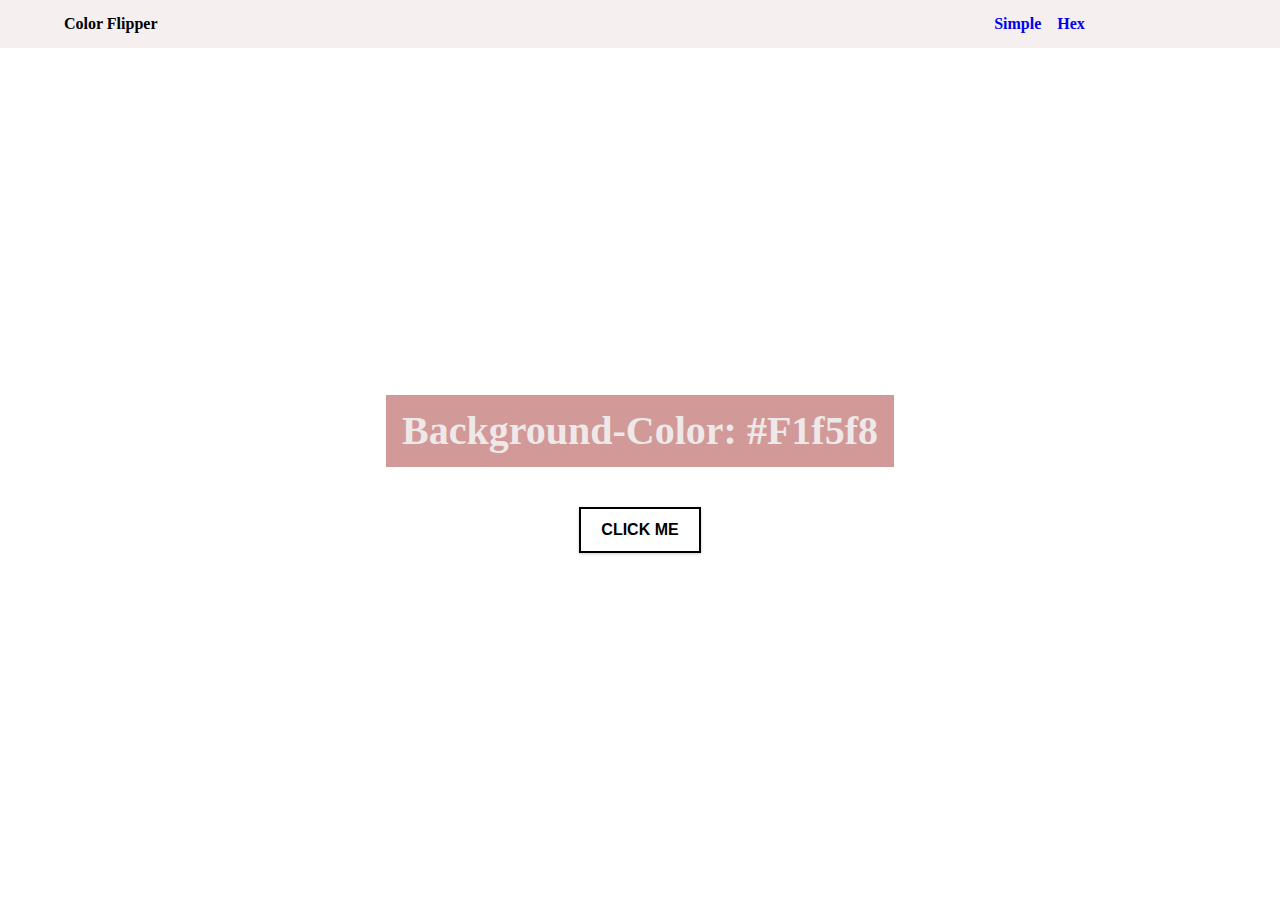
<file: index.html>
<!DOCTYPE html>
<html lang="en">
<head>
    <meta charset="UTF-8">
    <meta name="viewport" content="width=device-width, initial-scale=1.0">
    <title>Document</title>
    <link rel="stylesheet" href="style.css">
</head>
<body>
    <nav>
        <div class="nav-center">
            <h4>Color Flipper</h4>
            <ul class="nav-links">
                <li>
                    <a href="index.html">Simple</a>
                </li>
                <li>
                    <a href="hex.html">Hex</a>
                </li>
            </ul>
        </div>

    </nav>
    <main>
        <div class="container">
            <h2>background-color: 
                <span class="color">
                    #f1f5f8
                </span></h2>
            <button class="btn btn-hero" id="btn">click me</button>
        </div>
    </main>


    <script src="app.js"></script>
</body>
</html>
</file>
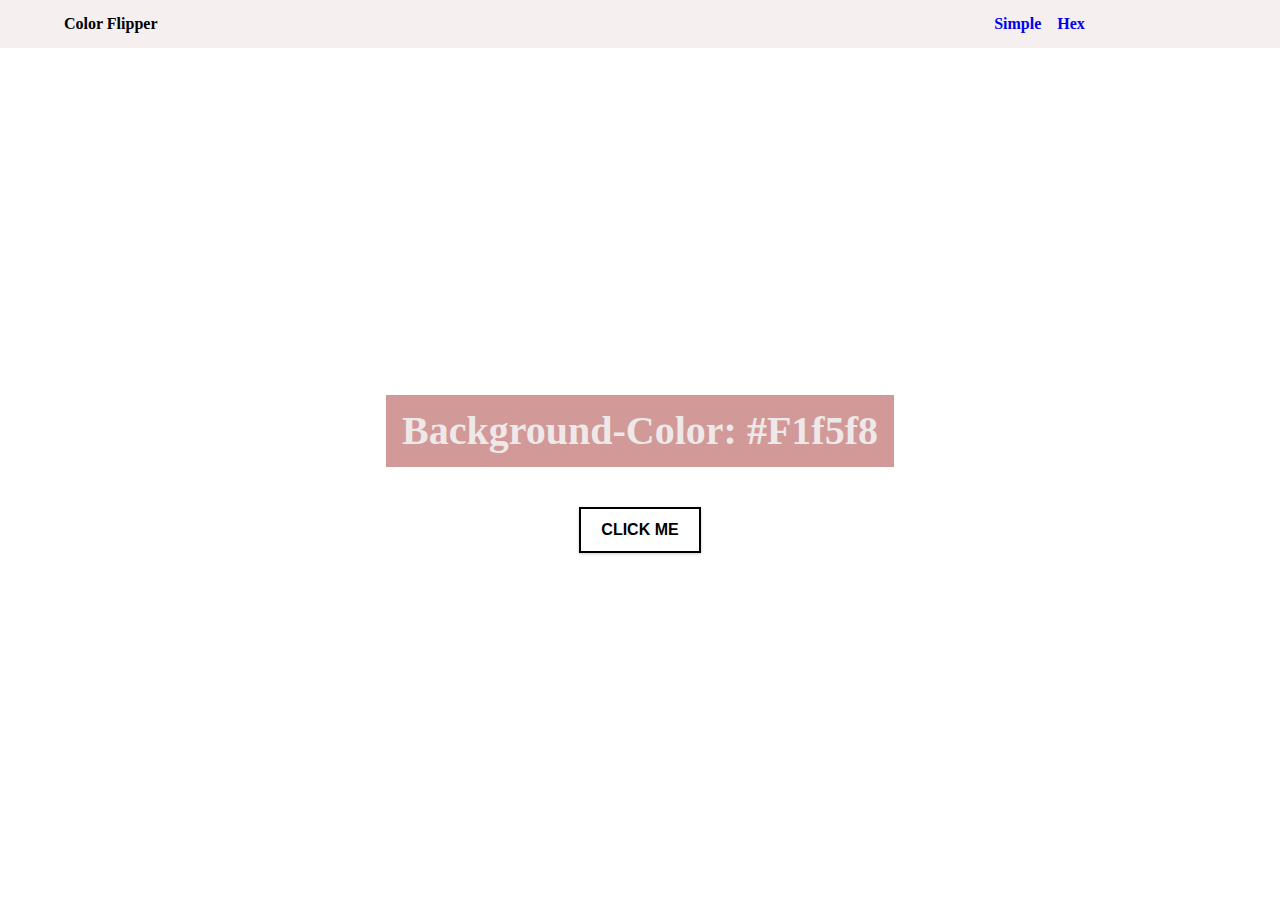
<file: hex.html>
<!DOCTYPE html>
<html lang="en">
<head>
    <meta charset="UTF-8">
    <meta name="viewport" content="width=device-width, initial-scale=1.0">
    <title>Document</title>
    <link rel="stylesheet" href="style.css">
</head>
<body>
    <nav>
        <div class="nav-center">
            <h4>Color Flipper</h4>
            <ul class="nav-links">
                <li>
                    <a href="index.html">Simple</a>
                </li>
                <li>
                    <a href="hex.html">Hex</a>
                </li>
            </ul>
        </div>

    </nav>
    <main>
        <div class="container">
            <h2 id="back">background-color: 
                <span class="color">
                    #f1f5f8
                </span></h2>
            <button class="btn btn-hero" id="btn">click me</button>
        </div>
    </main>


    <script src="hex.js"></script>
</body>
</html>
</file>
<file: style.css>
*,
::after,
::before {
  margin: 0;
  padding: 0;
  box-sizing: border-box;
}
body {
  color: rgb(238, 232, 232);
  line-height: 1.5;
  font-size: 0.875rem;
}
ul {
  list-style-type: none;
}
a {
  text-decoration: none;
}
h1,
h2,
h3,
h4 {
  text-transform: capitalize;
  line-height: 1.25;
  margin-bottom: 0.75rem;
  
}
h1 {
  font-size: 3rem;
}
h2 {
  font-size: 2rem;
}
h3 {
  font-size: 1.25rem;
}
h4 {
  font-size: 0.875rem;
}
p {
  margin-bottom: 1.25rem;
  color: rgb(150, 145, 145);
}
@media screen and (min-width: 800px) {
  h1 {
    font-size: 4rem;
  }
  h2 {
    font-size: 2.5rem;
  }
  h3 {
    font-size: 1.75rem;
  }
  h4 {
    font-size: 1rem;
  }
  body {
    font-size: 1rem;
  }
  h1,
  h2,
  h3,
  h4 {
    line-height: 1;
  }
}

.section {
  padding: 5rem 0;
}

.section-center {
  width: 90vw;
  margin: 0 auto;
  max-width: 1170px;
}
@media screen and (min-width: 992px) {
  .section-center {
    width: 95vw;
  }
}
main {
  min-height: 100vh;
  display: grid;
  place-items: center;
}


nav {
  background: rgb(245, 239, 239);
  height: 3rem;
  display: grid;
  align-items: center;
  
  
}
.nav-center {
  width: 90vw;
  max-width: fixed;
  margin: 0 auto;
  display: flex;
  align-items: center;
  justify-content: space-between;
}
.nav-center h4 {
  margin-bottom: 0;
  color: black;
  
}
.nav-links {
  display: flex;
  margin-right: 10%;
}
nav a {
  text-transform: capitalize;
  font-weight: 700;
  font-size: 1rem;
  
  margin-right: 1rem;
}
nav a:hover {
  color: red;
}

main {
  min-height: calc(100vh - 3rem);
  display: grid;
  place-items: center;
}
.container {
  text-align: center;
}
.container h2 {
  background: rgb(210, 153, 153);
  color: vwhite;
  padding: 1rem;
  
  margin-bottom: 2.5rem;
}

.color {
  color: var(--clr-primary-5);
}
.btn-hero {
  
  text-transform: uppercase;
  background: transparent;
  color: black;
  
  display: inline-block;
  font-weight: 700;
  border: 2px solid black;
  cursor: pointer;
  box-shadow: 0 1px 3px rgba(0, 0, 0, 0.2);
  font-size: 1rem;
  padding: 0.75rem 1.25rem;
}
.btn-hero:hover {
  color: white;
  background: black;
}
</file>
